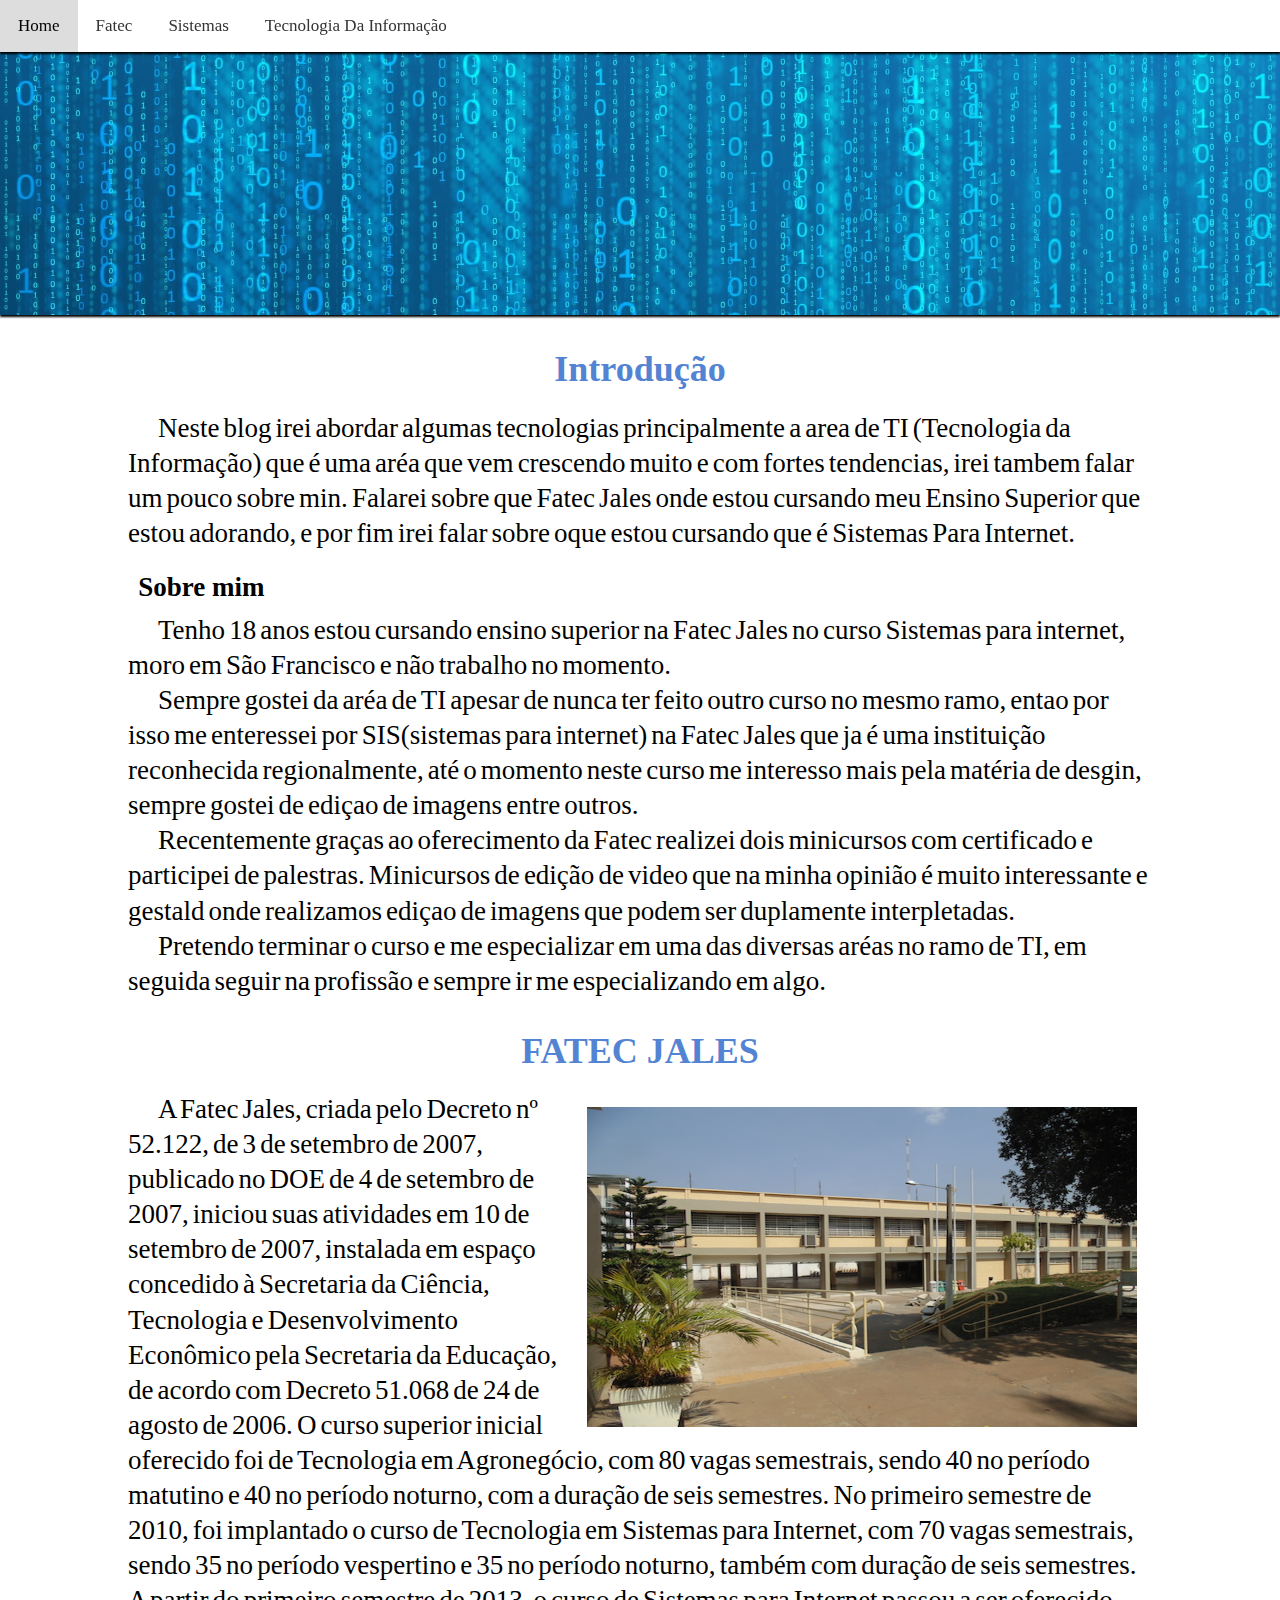
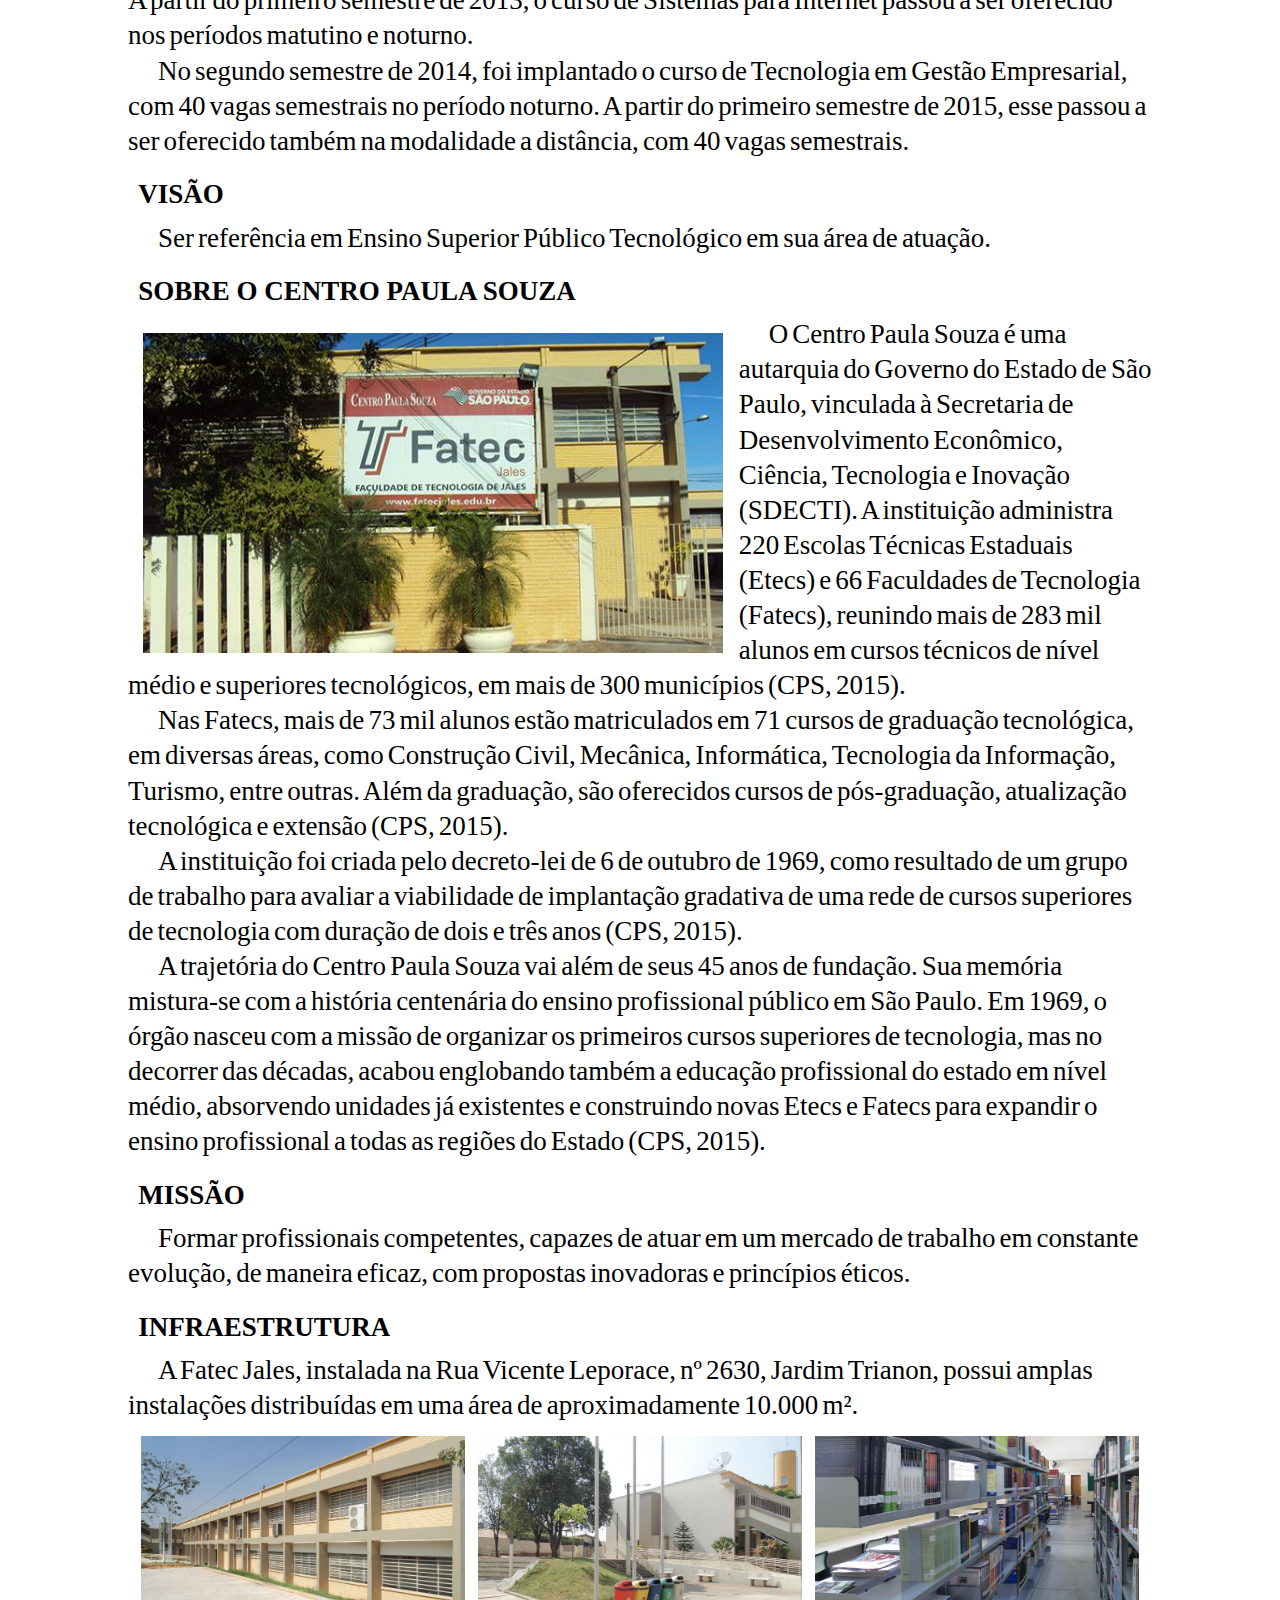
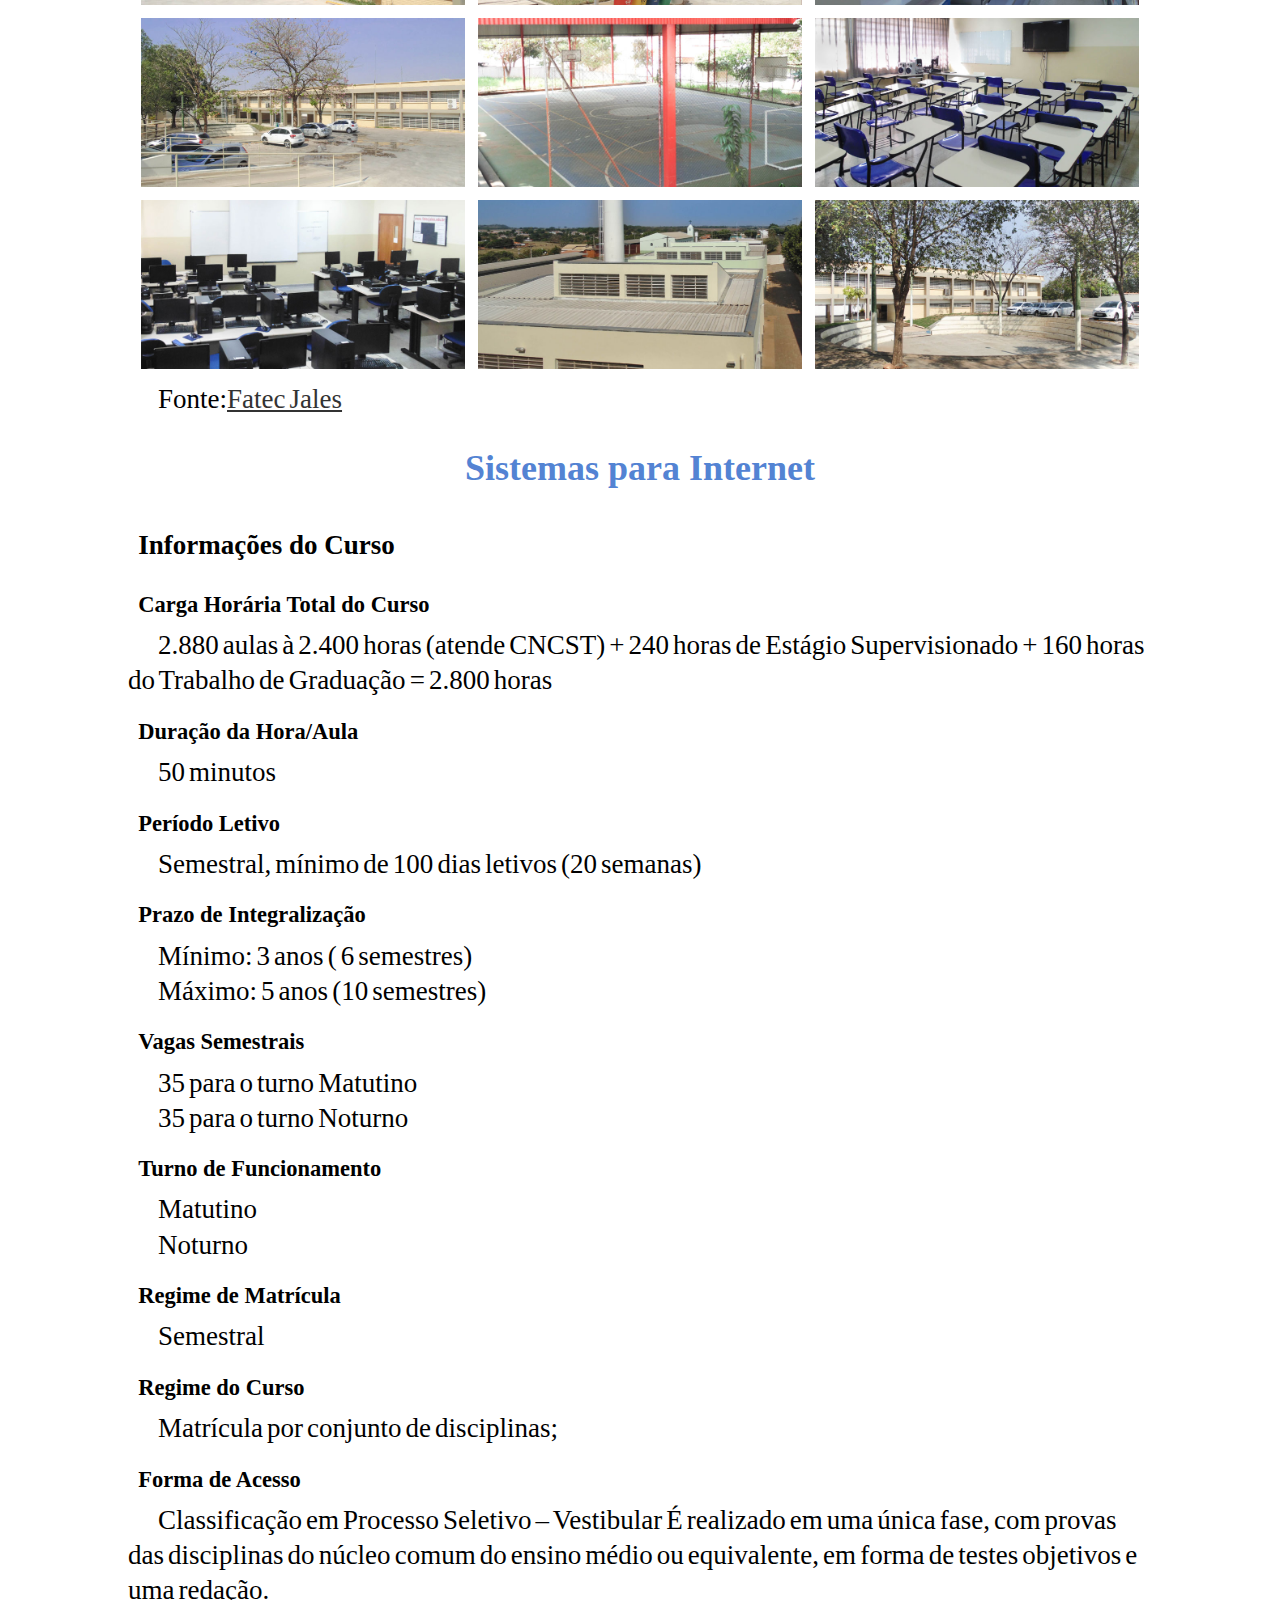
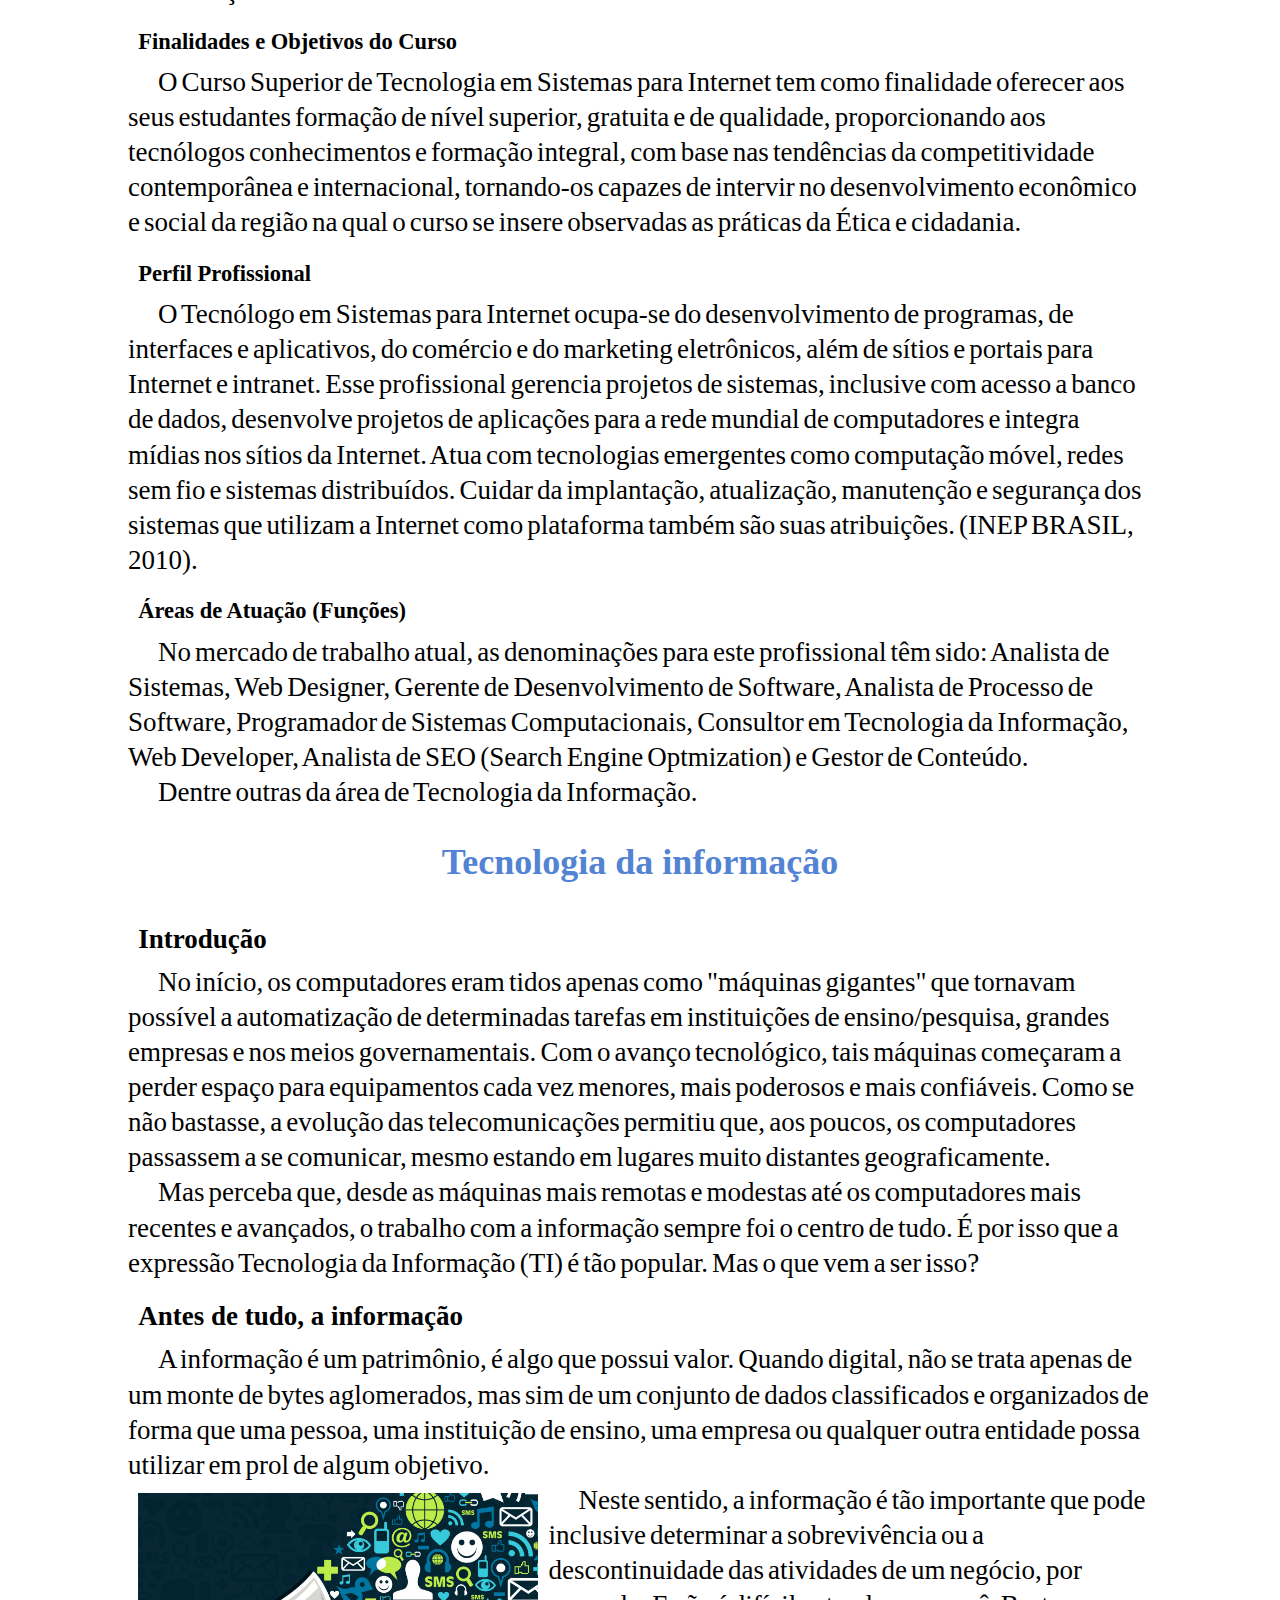
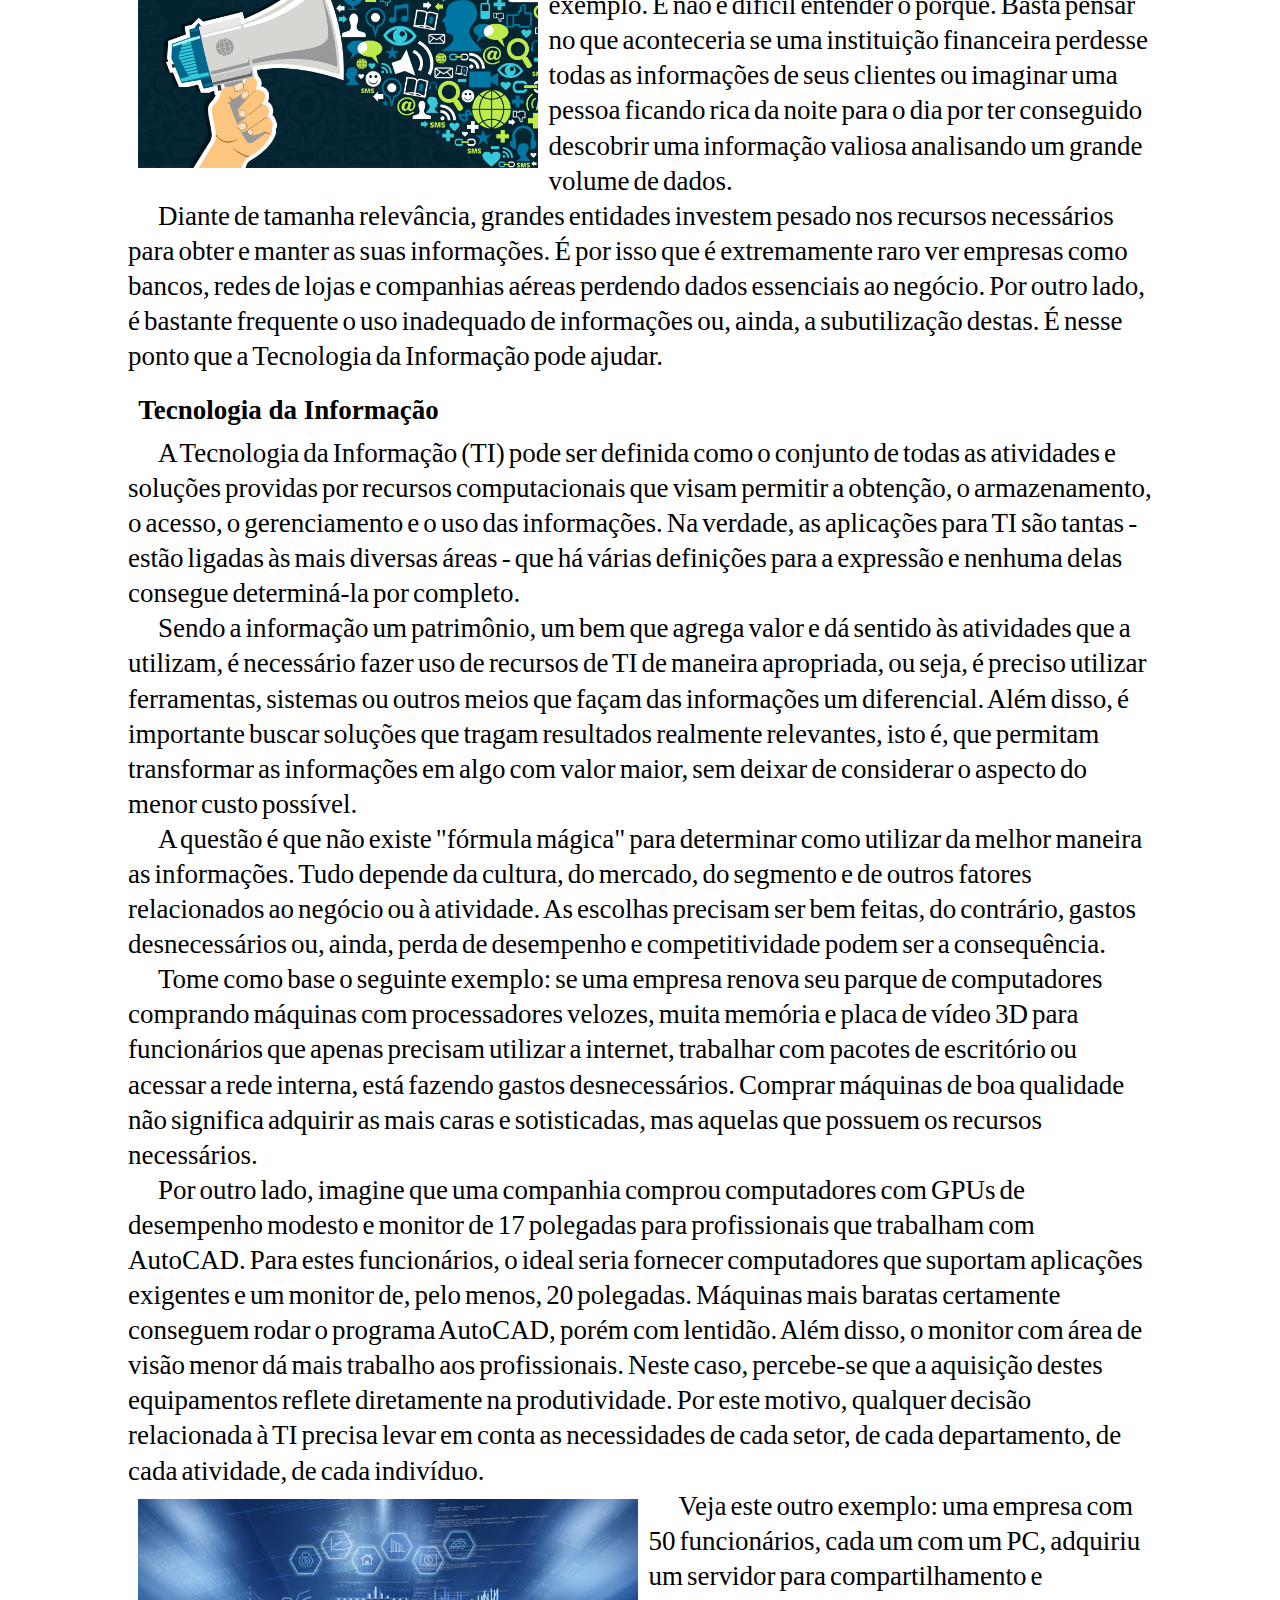
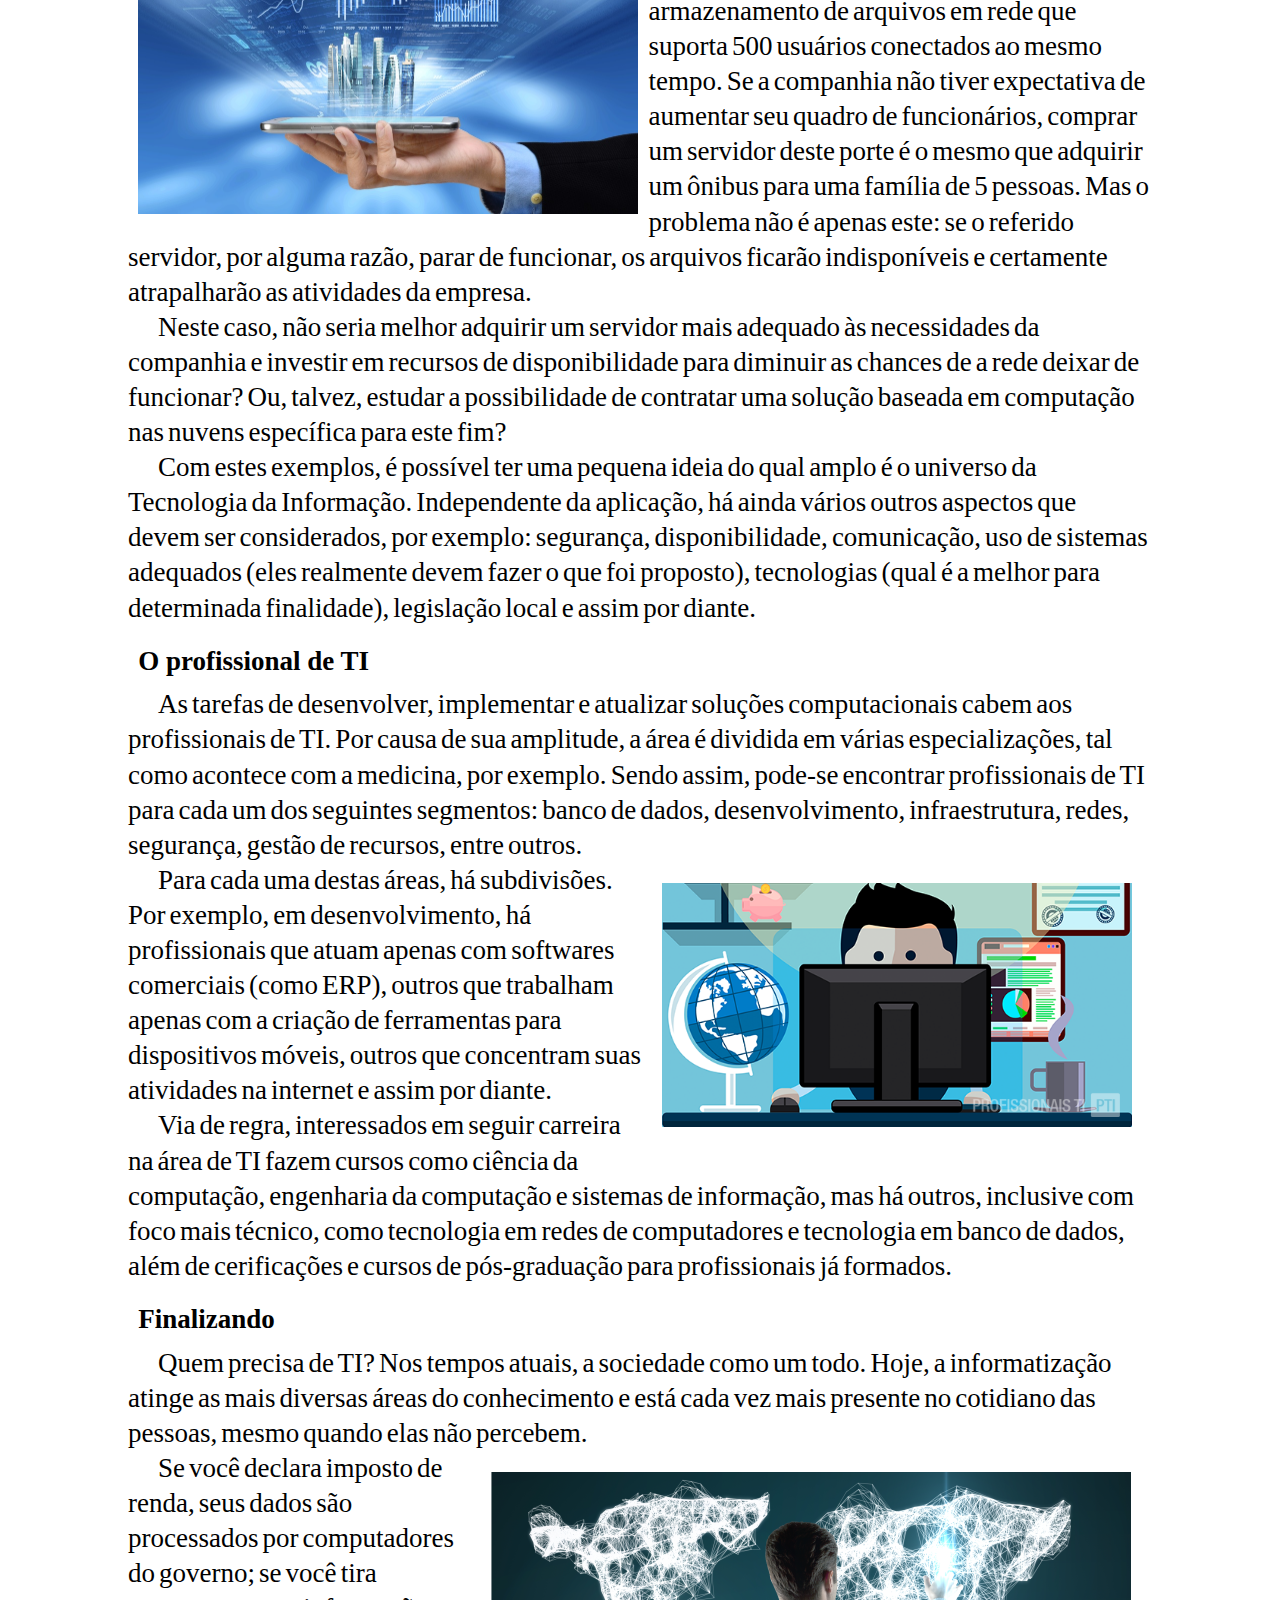
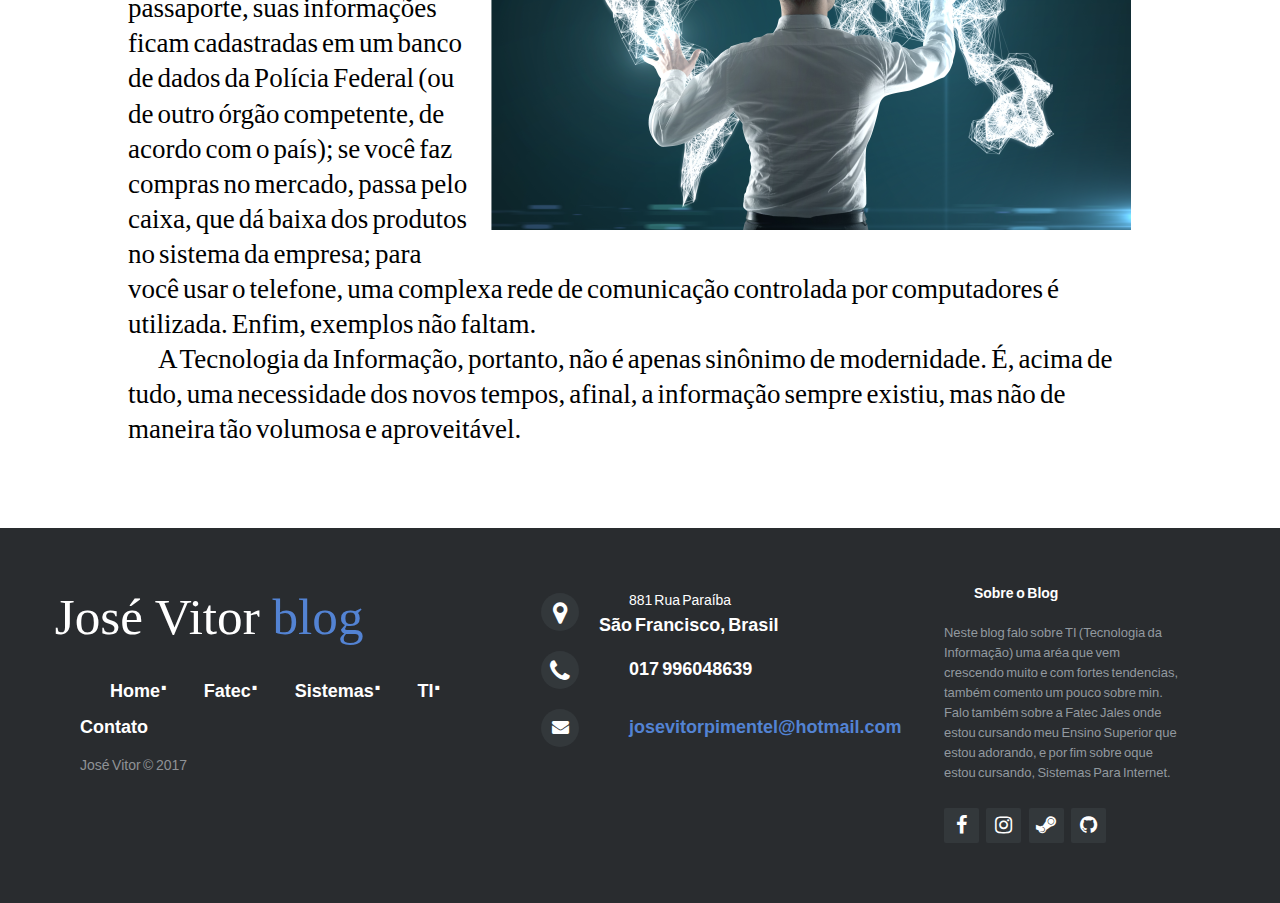
<file: index.html>
<!DOCTYPE HTML>
<html lang="pt-br">
	<meta charset="UTF-8">
		<link rel="stylesheet" type="text/css" href="css/estilos2.css" media="all"/>
		<link rel="stylesheet" href="http://maxcdn.bootstrapcdn.com/font-awesome/4.2.0/css/font-awesome.min.css">
		 <script type="text/javascript" src="css/js.js"></script>
		
	     <head>
		   <link rel="icon" 
          type="image/png" 
          href="imagens/title2.png" />
		 </head>
		  <title> Blog</title>
		 
	<header>
	
	       <!--Menu-->
        <div class="topnav" id="myTopnav">
             <a tabindex="1" href="#home" class="active">Home</a>
             <a tabindex="2" href="#fatec">Fatec</a>
             <a tabindex="3" href="#sistemas">Sistemas</a>
             <a tabindex="4" href="#TI">Tecnologia Da Informação</a>
             <a href="javascript:void(0);" style="font-size:15px;" class="icon" onclick="myFunction()">&#9776;</a>
        </div>
	</header>
	  <body>
	  
	  <a name="home" id="home"></a><!--Link do menu-->
	  
          <!--Background imagem-->
			<div class="bg"></div>
          <!--Conteudo e corpo do site-->
        <section>
		<!--Pagina Home-->
		   <article id="home">
             <h2> Introdução</h2>
			 <p>Neste blog irei abordar algumas tecnologias principalmente  a area de TI (Tecnologia da Informação) que é uma aréa que vem crescendo muito e com fortes tendencias, irei tambem falar um pouco sobre min. Falarei sobre que Fatec Jales onde estou cursando meu Ensino Superior que estou adorando, e por fim irei falar sobre oque estou cursando que é Sistemas Para Internet.</p>
          
		                   <h3>Sobre mim</h3>
				
			<p>Tenho 18 anos estou cursando ensino superior na Fatec Jales no curso Sistemas para internet, moro em São Francisco e não trabalho no momento. </p>
			<p>Sempre gostei da aréa de TI apesar de nunca ter feito outro curso no mesmo ramo, entao por isso me enteressei por SIS(sistemas para internet) na Fatec Jales que ja é uma instituição reconhecida regionalmente, até o momento neste curso me interesso mais pela matéria de desgin, sempre gostei de ediçao de imagens entre outros. </p>
			<p>Recentemente graças ao oferecimento da Fatec realizei dois minicursos com certificado e participei de palestras. Minicursos de edição de video que na minha opinião é muito interessante e gestald onde realizamos ediçao de imagens que podem ser duplamente interpletadas. </p>
			
			<a name="fatec" id="fatec"></a>  <!--Link do menu-->
			
			<p>Pretendo terminar o curso e me especializar em uma das diversas aréas no ramo de TI, em seguida seguir na profissão e sempre ir me especializando em algo.  </p>
				   
		   </article>
		<!--Pagina fatec-->
		   <article id="fatec">
                   
						 <h2>FATEC JALES</h2>
						 <img class="fatec" alt="faixada da fatec jales" src="imagens/fatec.jpg" ></a>
				<p>   A Fatec Jales, criada pelo Decreto nº 52.122, de 3 de setembro de 2007, publicado no DOE de 4 de setembro de 2007, iniciou suas atividades em 10 de setembro de 2007, instalada em espaço concedido à Secretaria da Ciência, Tecnologia e Desenvolvimento Econômico pela Secretaria da Educação, de acordo com Decreto 51.068 de 24 de agosto de 2006.
				O curso superior inicial oferecido foi de Tecnologia em Agronegócio, com 80 vagas semestrais, sendo 40 no período matutino e 40 no período noturno, com a duração de seis semestres. No primeiro semestre de 2010, foi implantado o curso de Tecnologia em Sistemas para Internet, com 70 vagas semestrais, sendo 35 no período vespertino e 35 no período noturno, também com duração de seis semestres. A partir do primeiro semestre de 2013, o curso de Sistemas para Internet passou a ser oferecido nos períodos matutino e noturno.</p>
                <p>   No segundo semestre de 2014, foi implantado o curso de Tecnologia em Gestão Empresarial, com 40 vagas semestrais no período noturno. A partir do primeiro semestre de 2015, esse passou a ser oferecido também na modalidade a distância, com 40 vagas semestrais.
				</p>
				

				<h3>VISÃO</h3>

                <p>Ser referência em Ensino Superior Público Tecnológico em sua área de atuação.</p>

       		   <h3>SOBRE O CENTRO PAULA SOUZA</h3>
                
				<img class="fatec2"  alt=" frente da fatec jales" src="imagens/fatec2.jpg" ></a>
				<p>   O Centro Paula Souza é uma autarquia do Governo do Estado de São Paulo, vinculada à Secretaria de Desenvolvimento Econômico, Ciência, Tecnologia e Inovação (SDECTI). A instituição administra 220 Escolas Técnicas Estaduais (Etecs) e 66 Faculdades de Tecnologia (Fatecs), reunindo mais de 283 mil alunos em cursos técnicos de nível médio e superiores tecnológicos, em mais de 300 municípios (CPS, 2015).</p>
                <p>   Nas Fatecs, mais de 73 mil alunos estão matriculados em 71 cursos de graduação tecnológica, em diversas áreas, como Construção Civil, Mecânica, Informática, Tecnologia da Informação, Turismo, entre outras. Além da graduação, são oferecidos cursos de pós-graduação, atualização tecnológica e extensão (CPS, 2015).</p>
			
				<p>   A instituição foi criada pelo decreto-lei de 6 de outubro de 1969, como resultado de um grupo de trabalho para avaliar a viabilidade de implantação gradativa de uma rede de cursos superiores de tecnologia com duração de dois e três anos (CPS, 2015).</p>	
				<p>   A trajetória do Centro Paula Souza vai além de seus 45 anos de fundação. Sua memória mistura-se com a história centenária do ensino profissional público em São Paulo. Em 1969, o órgão nasceu com a missão de organizar os primeiros cursos superiores de tecnologia, mas no decorrer das décadas, acabou englobando também a educação profissional do estado em nível médio, absorvendo unidades já existentes e construindo novas Etecs e Fatecs para expandir o ensino profissional a todas as regiões do Estado (CPS, 2015).
				</p>


				<h3>MISSÃO</h3>
				 <p>Formar profissionais competentes, capazes de atuar em um mercado de trabalho em constante evolução, de maneira eficaz, com propostas inovadoras e princípios éticos.
				 </p>

				<h3>INFRAESTRUTURA</h3>
				
				<p>A Fatec Jales, instalada na Rua Vicente Leporace, nº 2630, Jardim Trianon, possui amplas instalações distribuídas em uma área de aproximadamente 10.000 m².</p>
				
				<article id="galeria">
				
				<div><img alt="visao das salas em geral do lado de fora" src="imagens/slideshow-02.jpg"/></div>
				<div><img alt="vista de longe da secretaria da fatec " src="imagens/slideshow-04.jpg"/></div>
				<div><img alt="biblioteca fatec" src="imagens/slideshow-05.jpg"/></div>
				<div><img alt="espaço para estacionamento de carros" src="imagens/slideshow-06.jpg"/></div>
				<div><img alt="quadra ´para a pratica de esportes dentro da fatec" src="imagens/slideshow-07.jpg"/></div>
				<div><img alt="sala de aula vazia com vista para a lousa" src="imagens/slideshow-08.jpg"/></div>
				<div><img alt="sala de laboratorio vazia" src="imagens/slideshow-09.jpg"/></div>
				<div><img alt="imagen do teto da fatec" src="imagens/slideshow-12.jpg"/></div>
				<div><img alt="espaço aberto para interaçao social na fatec" src="imagens/slideshow-01.jpg"/></div>
			
				</article>
				<a name="sistemas" id="sistemas"></a>  <!--Link do menu-->
                <p>Fonte:<a href="http://www.fatecjales.edu.br/menu-principal/sobre-a-fatec">Fatec Jales</a></p>
			
				</article>
				<!--Pagina sistemas-->
				<article id="sistemas">
				<h2>Sistemas para Internet</h2>
				
				<h3>Informações do Curso</h3>

                <h4>Carga Horária Total do Curso</h4>

			<p>2.880 aulas à 2.400 horas (atende CNCST) + 240 horas de Estágio Supervisionado + 160 horas do Trabalho de Graduação = 2.800 horas</p>
				
				<h4>Duração da Hora/Aula</h4>
				
			<p>50 minutos</p>
			
				<h4>Período Letivo</h4>
		  
			<p>Semestral, mínimo de 100 dias letivos (20 semanas)</p>
 
				<h4>Prazo de Integralização</h4>
		  
			<p>Mínimo: 3 anos ( 6 semestres)</p>
			<p>Máximo: 5 anos (10 semestres)</p>

					<h4>Vagas Semestrais</h4>

			<p>35 para o turno Matutino</p>
			<p>35 para o turno Noturno</p>

					<h4>Turno de Funcionamento</h4>

			<p>Matutino</p>
			<p>Noturno</p>

					<h4>Regime de Matrícula</h4>

			<p>Semestral</p>

					<h4>Regime do Curso</h4>

			<p>Matrícula por conjunto de disciplinas;</p>

					<h4>Forma de Acesso</h4>

			<p>Classificação em Processo Seletivo – Vestibular
			É realizado em uma única fase, com provas das disciplinas do núcleo comum do ensino médio ou equivalente, em forma de testes objetivos e uma redação.</p>
			
			 <h4>Finalidades e Objetivos do Curso</h4>

			<p>O Curso Superior de Tecnologia em Sistemas para Internet tem como finalidade oferecer aos seus estudantes formação de nível superior, gratuita e de qualidade, proporcionando aos tecnólogos conhecimentos e formação integral, com base nas tendências da competitividade contemporânea e internacional, tornando-os capazes de intervir no desenvolvimento econômico e social da região na qual o curso se insere observadas as práticas da Ética e cidadania.</p>	
			
			<h4>Perfil Profissional</h4>

			<p>O Tecnólogo em Sistemas para Internet ocupa-se do desenvolvimento de programas, de interfaces e aplicativos, do comércio e do marketing eletrônicos, além de sítios e portais para Internet e intranet. Esse profissional gerencia projetos de sistemas, inclusive com acesso a banco de dados, desenvolve projetos de aplicações para a rede mundial de computadores e integra mídias nos sítios da Internet. Atua com tecnologias emergentes como computação móvel, redes sem fio e sistemas distribuídos. Cuidar da implantação, atualização, manutenção e segurança dos sistemas que utilizam a Internet como plataforma também são suas atribuições. (INEP BRASIL, 2010).</p>
			
			<h4>Áreas de Atuação (Funções)</h4>
         
			<p>No mercado de trabalho atual, as denominações para este profissional têm sido: Analista de Sistemas, Web Designer, Gerente de Desenvolvimento de Software, Analista de Processo de Software, Programador de Sistemas Computacionais, Consultor em
			Tecnologia da Informação, Web Developer, Analista de SEO (Search Engine Optmization) e Gestor de Conteúdo.</p>
            <a name="TI" id="TI"></a>  <!--Link do menu-->
			<p>Dentre outras da área de Tecnologia da Informação.</p>
			
 
                    <!--Pagina TI-->
            <h2 class="page"> Tecnologia da informação</h2>
			
            <h3>Introdução </h3>
			
			<p>No início, os computadores eram tidos apenas como "máquinas gigantes" que tornavam possível a automatização de determinadas tarefas em instituições de ensino/pesquisa, grandes empresas e nos meios governamentais. Com o avanço tecnológico, tais máquinas começaram a perder espaço para equipamentos cada vez menores, mais poderosos e mais confiáveis. Como se não bastasse, a evolução das telecomunicações permitiu que, aos poucos, os computadores passassem a se comunicar, mesmo estando em lugares muito distantes geograficamente.</p>

			<p>Mas perceba que, desde as máquinas mais remotas e modestas até os computadores mais recentes e avançados, o trabalho com a informação sempre foi o centro de tudo. É por isso que a expressão Tecnologia da Informação (TI) é tão popular. Mas o que vem a ser isso?</p>
			
			<h3>Antes de tudo, a informação</h3>
			
			<p>A informação é um patrimônio, é algo que possui valor. Quando digital, não se trata apenas de um monte de bytes aglomerados, mas sim de um conjunto de dados classificados e organizados de forma que uma pessoa, uma instituição de ensino, uma empresa ou qualquer outra entidade possa utilizar em prol de algum objetivo.</p>
            
			<img class="ti" alt="alto falando com saida de objetos, simbolizando informaçoes" src="imagens/informacao.jpg"/>
			
			<p>Neste sentido, a informação é tão importante que pode inclusive determinar a sobrevivência ou a descontinuidade das atividades de um negócio, por exemplo. E não é difícil entender o porquê. Basta pensar no que aconteceria se uma instituição financeira perdesse todas as informações de seus clientes ou imaginar uma pessoa ficando rica da noite para o dia por ter conseguido descobrir uma informação valiosa analisando um grande volume de dados.</p>

			<p>Diante de tamanha relevância, grandes entidades investem pesado nos recursos necessários para obter e manter as suas informações. É por isso que é extremamente raro ver empresas como bancos, redes de lojas e companhias aéreas perdendo dados essenciais ao negócio. Por outro lado, é bastante frequente o uso inadequado de informações ou, ainda, a subutilização destas. É nesse ponto que a Tecnologia da Informação pode ajudar.</p>
			
			<h3>Tecnologia da Informação</h3>
			
			<p>A Tecnologia da Informação (TI) pode ser definida como o conjunto de todas as atividades e soluções providas por recursos computacionais que visam permitir a obtenção, o armazenamento, o acesso, o gerenciamento e o uso das informações. Na verdade, as aplicações para TI são tantas - estão ligadas às mais diversas áreas - que há várias definições para a expressão e nenhuma delas consegue determiná-la por completo.</p>
			
			<p>Sendo a informação um patrimônio, um bem que agrega valor e dá sentido às atividades que a utilizam, é necessário fazer uso de recursos de TI de maneira apropriada, ou seja, é preciso utilizar ferramentas, sistemas ou outros meios que façam das informações um diferencial. Além disso, é importante buscar soluções que tragam resultados realmente relevantes, isto é, que permitam transformar as informações em algo com valor maior, sem deixar de considerar o aspecto do menor custo possível.</p>

			<p>A questão é que não existe "fórmula mágica" para determinar como utilizar da melhor maneira as informações. Tudo depende da cultura, do mercado, do segmento e de outros fatores relacionados ao negócio ou à atividade. As escolhas precisam ser bem feitas, do contrário, gastos desnecessários ou, ainda, perda de desempenho e competitividade podem ser a consequência.</p>

			<p>Tome como base o seguinte exemplo: se uma empresa renova seu parque de computadores comprando máquinas com processadores velozes, muita memória e placa de vídeo 3D para funcionários que apenas precisam utilizar a internet, trabalhar com pacotes de escritório ou acessar a rede interna, está fazendo gastos desnecessários. Comprar máquinas de boa qualidade não significa adquirir as mais caras e sotisticadas, mas aquelas que possuem os recursos necessários.</p>

			<p>Por outro lado, imagine que uma companhia comprou computadores com GPUs de desempenho modesto e monitor de 17 polegadas para profissionais que trabalham com AutoCAD. Para estes funcionários, o ideal seria fornecer computadores que suportam aplicações exigentes e um monitor de, pelo menos, 20 polegadas. Máquinas mais baratas certamente conseguem rodar o programa AutoCAD, porém com lentidão. Além disso, o monitor com área de visão menor dá mais trabalho aos profissionais. Neste caso, percebe-se que a aquisição destes equipamentos reflete diretamente na produtividade. Por este motivo, qualquer decisão relacionada à TI precisa levar em conta as necessidades de cada setor, de cada departamento, de cada atividade, de cada indivíduo.</p>

			<img class="ti2" alt="uma mão segurando um smartphone, que esta saindo um olograma" src="imagens/ti2.jpg"/>
			
			<p>Veja este outro exemplo: uma empresa com 50 funcionários, cada um com um PC, adquiriu um servidor para compartilhamento e armazenamento de arquivos em rede que suporta 500 usuários conectados ao mesmo tempo. Se a companhia não tiver expectativa de aumentar seu quadro de funcionários, comprar um servidor deste porte é o mesmo que adquirir um ônibus para uma família de 5 pessoas. Mas o problema não é apenas este: se o referido servidor, por alguma razão, parar de funcionar, os arquivos ficarão indisponíveis e certamente atrapalharão as atividades da empresa.</p>

			<p>Neste caso, não seria melhor adquirir um servidor mais adequado às necessidades da companhia e investir em recursos de disponibilidade para diminuir as chances de a rede deixar de funcionar? Ou, talvez, estudar a possibilidade de contratar uma solução baseada em computação nas nuvens específica para este fim?</p>
            
			<p>Com estes exemplos, é possível ter uma pequena ideia do qual amplo é o universo da Tecnologia da Informação. Independente da aplicação, há ainda vários outros aspectos que devem ser considerados, por exemplo: segurança, disponibilidade, comunicação, uso de sistemas adequados (eles realmente devem fazer o que foi proposto), tecnologias (qual é a melhor para determinada finalidade), legislação local e assim por diante.</p>
			
			<h3>O profissional de TI</h3>
			
			<p>As tarefas de desenvolver, implementar e atualizar soluções computacionais cabem aos profissionais de TI. Por causa de sua amplitude, a área é dividida em várias especializações, tal como acontece com a medicina, por exemplo. Sendo assim, pode-se encontrar profissionais de TI para cada um dos seguintes segmentos: banco de dados, desenvolvimento, infraestrutura, redes, segurança, gestão de recursos, entre outros.</p>
				
			<img class="ti3" alt="ilustração de um homen em frente a um computador simbolizando o profisional de TI" src="imagens/ti3.png"/>
			
			<p>Para cada uma destas áreas, há subdivisões. Por exemplo, em desenvolvimento, há profissionais que atuam apenas com softwares comerciais (como ERP), outros que trabalham apenas com a criação de ferramentas para dispositivos móveis, outros que concentram suas atividades na internet e assim por diante.</p>
		
			<p>Via de regra, interessados em seguir carreira na área de TI fazem cursos como ciência da computação, engenharia da computação e sistemas de informação, mas há outros, inclusive com foco mais técnico, como tecnologia em redes de computadores e tecnologia em banco de dados, além de cerificações e cursos de pós-graduação para profissionais já formados.</p>
			
			
			<h3>Finalizando</h3>
			
			<p>Quem precisa de TI? Nos tempos atuais, a sociedade como um todo. Hoje, a informatização atinge as mais diversas áreas do conhecimento e está cada vez mais presente no cotidiano das pessoas, mesmo quando elas não percebem.</p>
			 <img class="ti4" alt="homen tocando as conexoes do mundo em um olograma" src="imagens/ti4.png"/>

			<p>Se você declara imposto de renda, seus dados são processados por computadores do governo; se você tira passaporte, suas informações ficam cadastradas em um banco de dados da Polícia Federal (ou de outro órgão competente, de acordo com o país); se você faz compras no mercado, passa pelo caixa, que dá baixa dos produtos no sistema da empresa; para você usar o telefone, uma complexa rede de comunicação controlada por computadores é utilizada. Enfim, exemplos não faltam.</p>
			
			<p>A Tecnologia da Informação, portanto, não é apenas sinônimo de modernidade. É, acima de tudo, uma necessidade dos novos tempos, afinal, a informação sempre existiu, mas não de maneira tão volumosa e aproveitável.</p>
			 

                 
		    </section>
			  <footer class="footer-distributed">
			<div class="footer-left">
				<h3>José Vitor<span> blog</span></h3>
				<p class="footer-links">
					<a href="#home">Home</a>·
					<a href="#fatec">Fatec</a>·
					<a href="#sistemas">Sistemas</a>·
					<a href="#TI">TI</a>·
					<a href="mailto:josevitorpimentel@hotmail.com">Contato</a>
				</p>
				<p class="footer-company-name">José Vitor &copy; 2017</p>
			</div>
			<div class="footer-center">
				<div>
					<i class="fa fa-map-marker"></i>
					<p><span>881 Rua Paraíba</span> São Francisco, Brasil</p>
				</div>
				<div>
					<i class="fa fa-phone"></i>
					<p>017 996048639</p>
				</div>
				<div>
					<i class="fa fa-envelope"></i>
					<p><a href="mailto:josevitorpimentel@hotmail.com">josevitorpimentel@hotmail.com</a></p>
				</div>
			</div>
			<div class="footer-right">
				<p class="footer-company-about">
					<span>Sobre o Blog</span>
					Neste blog falo sobre TI (Tecnologia da Informação) uma aréa que vem crescendo muito e com fortes tendencias, também comento um pouco sobre min. Falo também sobre a Fatec Jales onde estou cursando meu Ensino Superior que estou adorando, e por fim sobre oque estou cursando, Sistemas Para Internet.
				</p>
				<div class="footer-icons">
					<a href="https://www.facebook.com/jose.vitor.52438"><i class="fa fa-facebook"></i></a>
					<a href="https://www.instagram.com/jose_vitorp/"><i class="fa fa-instagram"></i></a>
					<a href="http://steamcommunity.com/profiles/76561198163773004/"><i class="fa fa-steam"></i></a>
					<a href="https://github.com/JoseVitorp"><i class="fa fa-github"></i></a>
				</div>
			</div>
		</footer>
	    </body>
</html>
</file>
<file: css/estilos2.css>
* {
	margin: 0;
	padding: 0;
}


/*navigation*/

.topnav {
min-width:100%;
 overflow: hidden;
 background-color: #fff;
 box-shadow:0px 2px 2px black;
 position: fixed;
 top:0;


}

.topnav a {
transition: color 0.2s ease, background 0.2s ease, border-color 0.2s ease, opacity 0.2s ease;
  float: left;
  display: block;
  color: #f2f2f2;
  text-align: center;
  padding: 16px 18px;
  text-decoration: none;
  font-size: 17px;
  
}

.topnav a:hover {
  background-color: #ddd;
  color: black;
}

.active {
  background-color: #5383d3;
  color: white;
}

.topnav .icon {
  display: none;
}


@media screen and (max-width: 600px) {
  .topnav a:not(:first-child) {display: none;}
  .topnav a.icon {
    float: right;
    display: block;
  }
}

@media screen and (max-width: 600px) {
  .topnav.responsive {position: fixed;}
  .topnav.responsive .icon {
    position: absolute;
    right: 0;
    top: 0;
  }
  .topnav.responsive a {
    float: none;
    display: block;
    text-align: left;
  }

}


/* Background Home imagen */
.bg { 
    /*imagem usada*/
    background-image: url("../imagens/background3.jpg");

    /* Porcentagem da tela */
    height: 35%; 

    /* Definicao da escala da imagen */
    margin-bottom:1%;
    background-position: center;
    background-repeat: no-repeat;
    background-size: cover;
	box-shadow:0px 2px 2px black;
}




/*corpo do Site*/
body, html {
    height: 100%;
}
body {
	background: white;
	font-family: verdana;
	font-size: 32px;
	color: black;
}

/*fontes */
p {
	text-indent:30px;
	font-size: 1.5vw;
	font-size: 3vh;
	line-height: 1.3em;
   word-spacing: -0.1em;

}
h2{
	text-align:center;
font-size:4.0vh;
padding:2%;
margin-top:1%;
color:#5383d3;
}
h3{
font-size:3.0vh;
padding:1%;
margin-top:1%;
}
h4{
font-size:2.5vh;
padding:1%;
margin-top:1%;
}
ul {
	list-style-type: none;
}

/*
definição dos links
*/
a:link, a:visited {
	color: #333333;

}
a:hover {
	
	color:#1CA5B8;
}




/*Style*/

section{
    margin: 0% 10% 0% 10%;
	width: 80%;
	background:white;
	font-size: 3em;

}

/*blocos de conteudo*/
#home{
	width:100%;

}
#fatec{
	width:100%;
}
img.fatec{
	float:right;
	padding:1.5%;
	max-width:550px;
    width: 100%;
    max-height: 320px;
    height: auto;
}
img.fatec2{
	float:left;
	padding:1.5%;
	max-width:580px;
    width: 100%;
    max-height: 320px;
    height: auto;
}


#sistemas{
	width:100%
}
#TI{
	width:100%
}
img.ti{
	
	float:left;
	padding:1%;
	max-width:400px;
    width: 60%;
    max-height: 350px;
    height: auto;
}
img.ti2{
	
	float:left;
	padding:1%;
	max-width:500px;
    width: 100%;
    max-height: 350px;
    height: auto;
}
img.ti3{
	
	float:right;
	padding:2%;
	max-width:470px;
    width: 60%;
    max-height: 350px;
    height: auto;
}
img.ti4{
	
	float:right;
	padding:2%;
	max-width:641px;
    width: 100%;
    max-height: 360px;
    height: auto;
}


/*flex box da pag fatec*/
#galeria{
	padding:0.5vw;
	font-size:0;
	flex-flow:row wrap;
	display:flex;
}
#galeria div{
	flex:auto;
	width:250px;
	margin:0.5vw;
}
#galeria div img{
	width:100%;
	height:auto;
}
/*Rodapé da página*/
.footer-distributed{
	background-color: #292c2f;
	box-shadow: 0 1px 1px 0 rgba(0, 0, 0, 0.12);
	box-sizing: border-box;
	width: 100%;
	text-align: left;
	font: bold 16px sans-serif;

	padding: 55px 50px;
	margin-top: 80px;
}

.footer-distributed .footer-left,
.footer-distributed .footer-center,
.footer-distributed .footer-right{
	display: inline-block;
	vertical-align: top;
}

/* Footer left */

.footer-distributed .footer-left{
	width: 40%;
}

/* Logo da Companhia */

.footer-distributed h3{
	color:  #ffffff;
	font: normal 4vw 'Cookie', cursive;
	margin: 0;
}

.footer-distributed h3 span{
	color:  #5383d3;
}

/* Footer links */

.footer-distributed .footer-links{
	color:  #ffffff;
	margin: 20px 0 12px;
	padding: 0;

}

.footer-distributed .footer-links a{
	display:inline-block;
	line-height: 1.8;
	text-decoration: none;
	color:  inherit;
	font-size:2vh;
}

.footer-distributed .footer-company-name{
	color:  #8f9296;
	font-size: 14px;
	font-weight: normal;
	margin: 0;
}

/* Footer Center */

.footer-distributed .footer-center{
	width: 35%;
}

.footer-distributed .footer-center i{
	background-color:  #33383b;
	color: #ffffff;
	font-size: 25px;
	width: 38px;
	height: 38px;
	border-radius: 50%;
	text-align: center;
	line-height: 42px;
	margin: 10px 15px;
	vertical-align: middle;
}

.footer-distributed .footer-center i.fa-envelope{
	font-size: 17px;
	line-height: 35px;
}

.footer-distributed .footer-center p{
	display: inline-block;
	color: #ffffff;
	vertical-align: middle;
	margin:0;
font-size:2vh;
}

.footer-distributed .footer-center p span{
	display:block;
	font-weight: normal;
	font-size:14px;
	line-height:2;
}

.footer-distributed .footer-center p a{
	color:  #5383d3;
	text-decoration: none;
	font-size:2vh;

}


/* Footer Right */

.footer-distributed .footer-right{
	width: 20%;
}

.footer-distributed .footer-company-about{
	line-height: 20px;
	color:  #92999f;
	font-size: 13px;
	font-weight: normal;
	margin: 0;
}

.footer-distributed .footer-company-about span{
	display: block;
	color:  #ffffff;
	font-size: 14px;
	font-weight: bold;
	margin-bottom: 20px;
}

.footer-distributed .footer-icons{
	margin-top: 25px;
}

.footer-distributed .footer-icons a{
	display: inline-block;
	width: 35px;
	height: 35px;
	cursor: pointer;
	background-color:  #33383b;
	border-radius: 2px;

	font-size: 20px;
	color: #ffffff;
	text-align: center;
	line-height: 35px;

	margin-right: 3px;
	margin-bottom: 5px;
}

/* Media queries para deixar o footer responsivo */

@media (max-width: 880px) {

	.footer-distributed{
		font: bold 14px sans-serif;
	}

	.footer-distributed .footer-left,
	.footer-distributed .footer-center,
	.footer-distributed .footer-right{
		display: block;
		width: 100%;
		margin-bottom: 40px;
		text-align: center;
	}

	.footer-distributed .footer-center i{
		margin-left: 0;
	}
</file>
